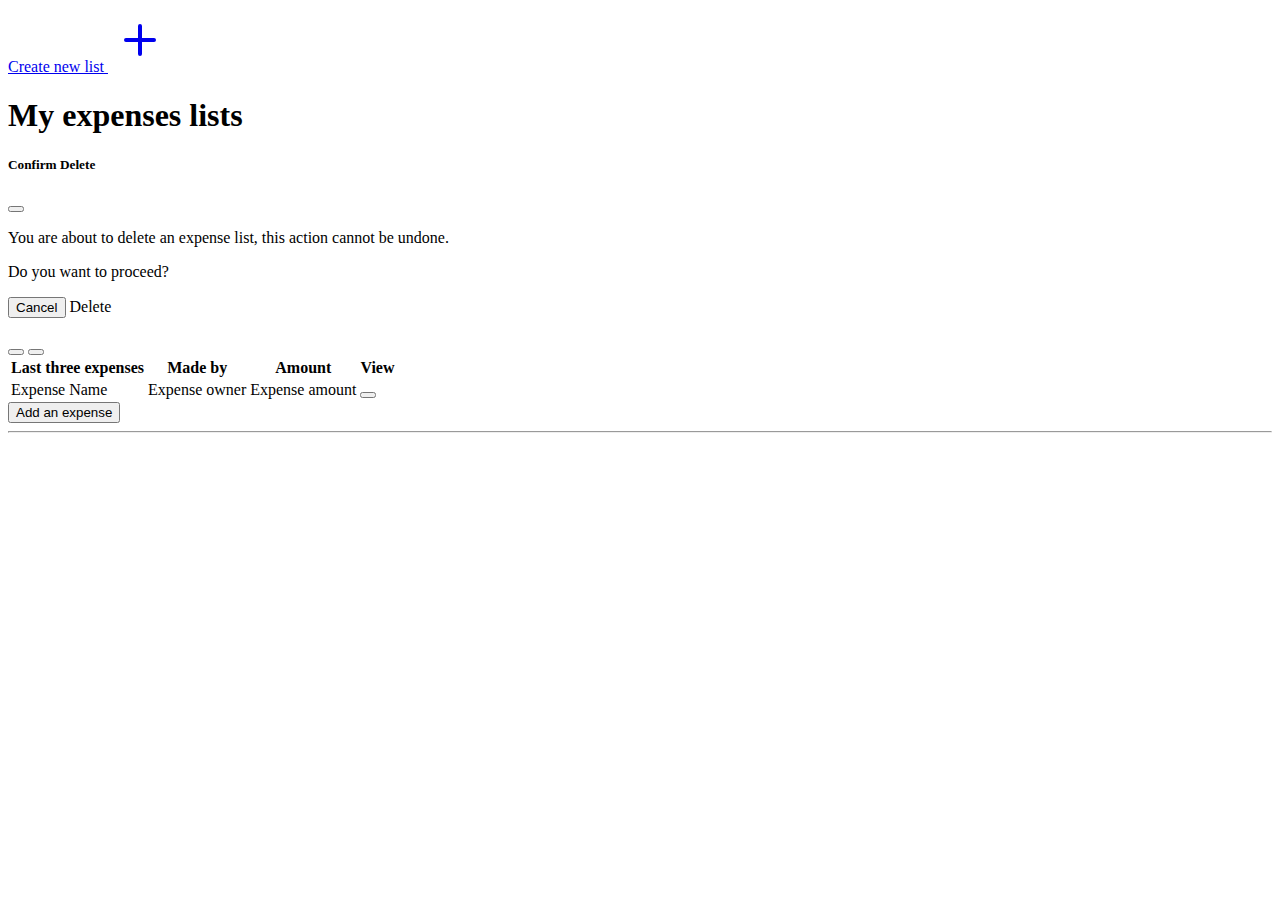
<file: src/main/resources/templates/index.html>
<!DOCTYPE html>
<html xmlns:th="http://www.thymeleaf.org" lang="en" class="h-100">
	<head th:replace="fragments/header.html :: head">
	</head>
	<body class="d-flex flex-column h-100">
	<header th:replace="fragments/header.html :: header"></header>
	<main class="position-relative flex-shrink-0">
	
		<!-- Fixed button for expense list creation -->
 		<div id="add-list-button" class="position-fixed bottom-0 end-0">
			<a class="text-decoration-none" href="/createlist">
					<i class="bi-plus-circle-fill add-icon"></i>
			</a>
		</div>
		<div id="add-list-container" class="text-center text-white bg-primary position-fixed bottom-0 end-0 rounded-pill">
				<a class="text-decoration-none text-white" href="/createlist">
					<span id="add-list-label">Create new list</span>
					<svg xmlns="http://www.w3.org/2000/svg" width="64" height="64" fill="currentColor" class="bi bi-plus" viewBox="0 0 16 16">
  						<path d="M8 4a.5.5 0 0 1 .5.5v3h3a.5.5 0 0 1 0 1h-3v3a.5.5 0 0 1-1 0v-3h-3a.5.5 0 0 1 0-1h3v-3A.5.5 0 0 1 8 4z"/>
					</svg>
				</a>
		</div>
		
		<th id="content" class="p-4 p-md-5 pt-5">
			<h1 class="text-center text-warning m-4">My expenses lists</h1>
			
			<th:block th:each="expenselist, state : ${expenseslistsdto}">
	<!--			Bootstrap modal div for confirmation windows pop-up -->
				<div class="modal fade" th:attr="id=${'deletelist'+expenselist.id}" tabindex="-1" role="dialog" aria-labelledby="deleteListLabel" aria-hidden="true">
					<div class="modal-dialog">
						<div class="modal-content">
							<div class="modal-header">
								<h5 class="modal-title" id="deleteListLabel">Confirm Delete</h5>
								<button type="button" class="btn-close" data-bs-dismiss="modal" aria-label="Close"></button>
							</div>
							<div class="modal-body">
								<p>You are about to delete an expense list, this action cannot be undone.</p>
								<p>Do you want to proceed?</p>
							</div>
							<div class="modal-footer">
								<button type="button" class="btn btn-secondary" data-bs-dismiss="modal">Cancel</button>
								<a th:href="@{/expenseslist/delete/{idList}(idList=${expenselist.id})}" class="btn btn-danger btn-ok">Delete</a>
							</div>
						</div>
					</div>
				</div>
			<div class="row mt-5 col-md-8 offset-md-2 col-xs-10 offset-xs-1">
				<div class="row mb-3 px-0">
					<h2 class="col text-primary" th:text="${expenselist.name}"></h2>
					<a class="col-auto text-decoration-none px-1" th:href="@{/expenselistdetails/{id}(id=${expenselist.id})}">
						<button type="button" class="btn btn-outline-primary">
							<i class="bi-pencil"></i>
						</button>
					</a>
					<a class="col-auto text-decoration-none px-1" data-bs-toggle="modal" th:attr="data-bs-target=${'#deletelist'+expenselist.id}">
						<button type="button" class="btn btn-outline-primary">
							<i class="bi-trash"></i>
						</button>
					</a>
				</div>

					<table class="table table-striped">
						<thead>
							<tr>
								<th>Last three expenses</th>
								<th>Made by</th>
								<th>Amount</th>
								<th>View</th>
							</tr>
						</thead>
						<tbody>
							<tr th:each="expense : ${expenselist.idExpenses}">
								<td th:text="${expense.name}">Expense Name</td>
								<td th:text="${expense.owner.name}">Expense owner</td>
								<td th:text="${expense.amount}">Expense amount</td>
								<td>
									<a class="text-decoration-none" th:href="@{/updateexpense/{id}(id=${expense.id})}">
										<button type="button" class="btn btn-outline-primary">
											<i class="bi-binoculars"></i>
										</button>
									</a>
								</td>
							</tr>
						</tbody>
					</table>
					<div class="row px-0 mx-0">
						<a class="text-decoration-none px-0" th:href="@{/createexpense/{id}(id=${expenselist.id})}">
							<button type="button" class="btn btn-labeled btn-rounded btn-warning text-white float-end" title="Add an expense to this list">
								<span class="btn-label"><i class="bi-plus-circle-fill"></i> Add an expense</span>
							</button>
						</a>
					</div>
				</div>
			</div>
			<hr class="col-md-4 offset-md-4 border-2 border-top border-warning mt-3"><br />
		</th:block>
	</main>

	<footer class="footer" th:replace="fragments/footer.html :: tail"></footer>
	</body>
</html>
</file>
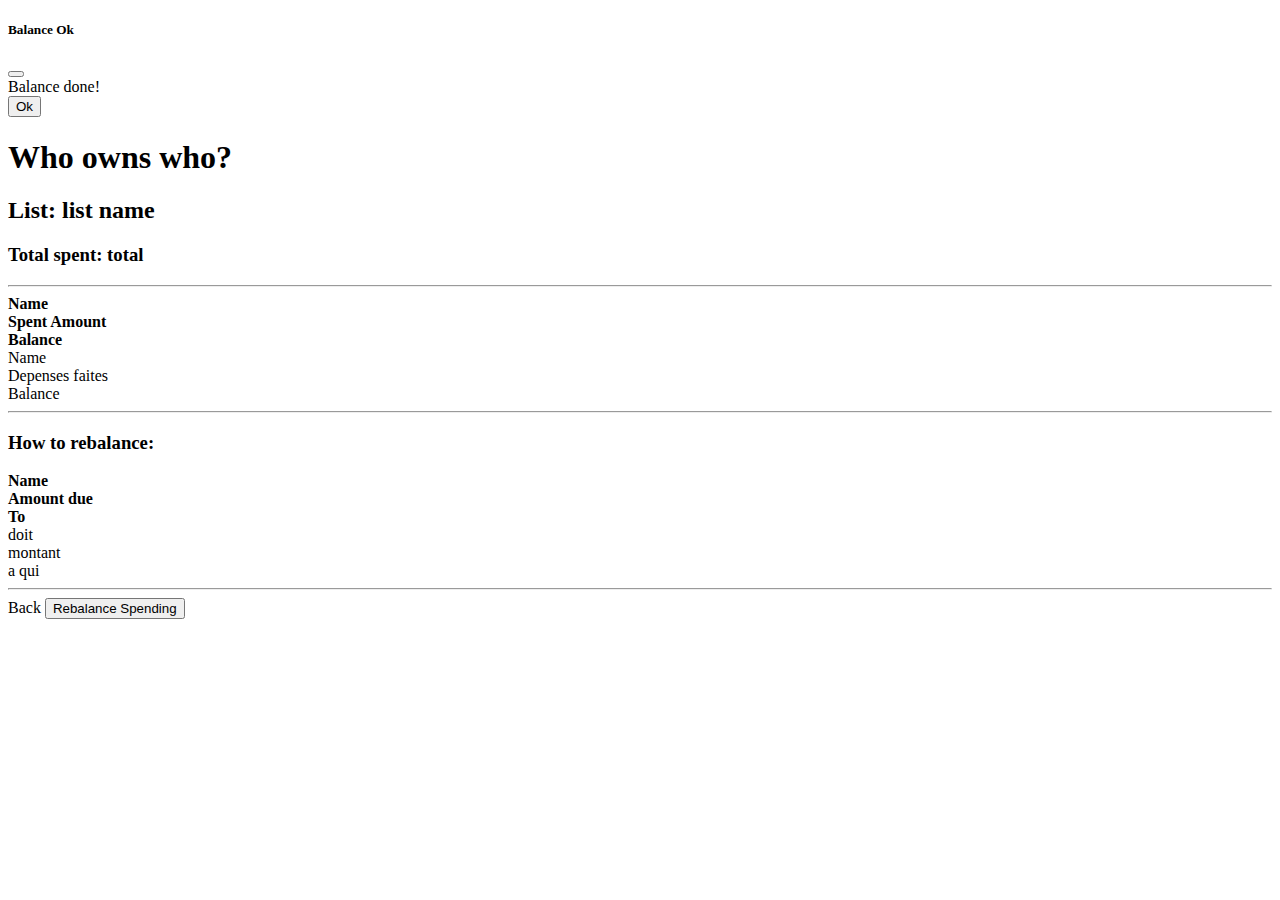
<file: src/main/resources/templates/balanceexpenses.html>
<!DOCTYPE html>
<html xmlns:th="http://www.thymeleaf.org" lang="en" class="h-100">
	<head th:replace="fragments/header.html :: head">
	</head>
	<body class="d-flex flex-column h-100">
	<header th:replace="fragments/header.html :: header"></header>
	<main>
		<div class="container">

			<div class="modal fade" id="modal-balanceok" tabindex="-1" aria-labelledby="balanceOkLabel" aria-hidden="true">
			  <div class="modal-dialog">
			    <div class="modal-content">
			      <div class="modal-header">
			        <h5 class="modal-title">Balance Ok</h5>
			        <button type="button" class="btn-close" data-bs-dismiss="modal" aria-label="Close"></button>
			      </div>
			      <div class="modal-body">
				      <div class="container-fluid">
				        Balance done!<br>
				      </div>
				  </div>
			      <div class="modal-footer">
			        <button type="button" class="btn btn-secondary" data-bs-dismiss="modal">Ok</button>
			      </div>
			    </div>
			  </div>
			</div>
	
			<!-- <form action="/balanceexpenses" method="post" name="balanceId" th:value="${balExpenseDto.idOfExpenseList}">  -->
			<form action= "#" th:action="@{'/balanceexpenses/{id}'(id=${balExpenseDto.idOfExpenseList})}" th:method="post">
				<h1 class="text-center text-primary m-4">Who owns who?</h1>
				<h2 class="text-primary m-4">List: <span th:text="${balExpenseDto.name}">list name</span></h2>
				<h3 class="test-primary">Total spent: <span th:text="${balExpenseDto.total}">total</span></h3>
				<hr class="col-md-4 offset-md-4 border-2 border-top border-warning mt-3" >
				<div class="col"> 
					<div class="row">
						<div class = "col" ><b>Name</b></div>
						<div class = "col" ><b>Spent Amount</b></div>
						<div class = "col" ><b>Balance</b></div>
					</div>
				</div>
				<th:block th:each="contact, status : ${balExpenseDto.lstContacts}">
				<div class="col">
					<div class="row">
						<div class = "col" th:text="${contact.name}">Name</div>
						<div class = "col" th:text="${contact.amountSpendHorsBalance}">Depenses faites</div>
						<div class = "col" th:style ="${contact.amountGiveOrTake>=0} ? 'color: green' : 'color: red'" th:text="${contact.amountGiveOrTake}">Balance</div>
					</div>
				</div>
				</th:block>
				<hr class="col-md-4 offset-md-4 border-2 border-top border-warning mt-3" >
				<div th:unless="${balExpenseDto.balanceOk}">
					<h3 class="test-primary">How to rebalance: </h3>
					<div class="col"> 
						<div class="row">
							<div class = "col" ><b>Name</b></div>
							<div class = "col" ><b>Amount due</b></div>
							<div class = "col" ><b>To</b></div>
						</div>
					</div>
					<th:block th:each="balanceExpenseDto, status : ${balExpenseDto.lstExpenseDto}">
						<div class="row">
							<div class = "col" th:text="${balanceExpenseDto.owner.name}">doit</div>
							<div class = "col" th:text="${balanceExpenseDto.amount}">montant</div>
							<div class = "col" th:text="${balanceExpenseDto.beneficiary.name}" >a qui</div>
						</div>
					</th:block>
					<hr class="col-md-4 offset-md-4 border-2 border-top border-warning mt-3" >
				</div>
				<div class="row float-end">
				    <a th:href="@{/expenselistdetails/{id}(id=${balExpenseDto.idOfExpenseList})}" class="btn btn-secondary col-auto" role="button">Back</a>
				    <span th:unless="${balExpenseDto.balanceOk}" class="col-auto">
				    	<button type="submit" class="btn btn-primary  ms-3">Rebalance Spending</button>
				    </span>
				</div>
				
				
			</form>
		</div>
	</main>
	<footer class="footer" th:replace="fragments/footer.html :: tail"></footer>
	</body>
	
	<script>
		if (window.location.search.includes("balanceOk=true")) {
			const myModal = new bootstrap.Modal(document.getElementById('modal-balanceok'));
			myModal.show();
		}
</script>
	
	
</html>
</file>
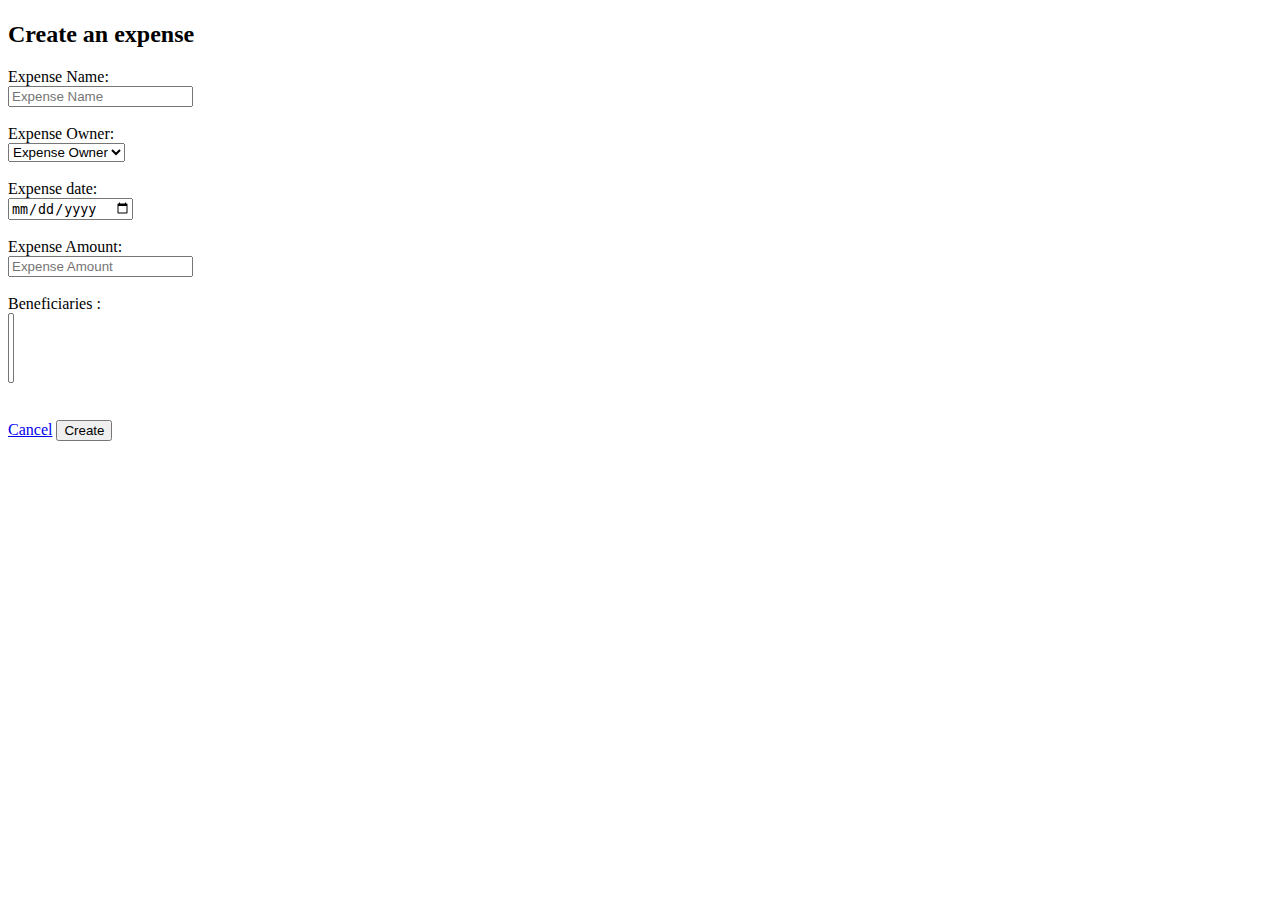
<file: src/main/resources/templates/createexpense.html>
<!DOCTYPE html>
<html xmlns:th="http://www.thymeleaf.org" lang="en">
	<head th:replace="fragments/header.html :: head">
	</head>
	<body>
		<header th:replace="fragments/header.html :: header"></header>
		<section>
		<div class="container">
			<h1 class="text-center text-warning"
				th:text="${createexpensedto.readExpenseListDto.name}"></h1>
			<h2 class="text-center text-primary m-4">Create an expense</h2>
			
			<form action="#" method="POST"
				  th:action="@{/expense}"
				  th:object="${createexpensedto}">
				<input name="expenseListId" th:field="*{expenseListId}" type="hidden">
				<div class="modal-body">
				
					<!-- Expense Name -->
					<div class="row justify-content-center">
						<div class="col-2 col-sm-2">
							<label for="expense-name">Expense Name:</label>
						</div>
						<div class="col-2 col-sm-2">
							<input id="expense-name" required th:field="*{name}" name="name" placeholder="Expense Name" type="text">
						</div>
					</div>
					<br />

					<!-- Expense Owner -->
					<div class="row justify-content-center">
						<div class="col-2 col-sm-2">
							<label for="owner">Expense Owner:</label>
						</div>
						<div class="col-2 col-sm-2">
							<select class="custom-select" required th:field="*{owner}" id="owner" type="text">
								<option value="">Expense Owner</option>

								<option th:each="contact : ${createexpensedto.readExpenseListDto.contactDtoList}"
										th:value="${contact.id}"
										th:utext="${contact.name}" />

							</select>
						</div>
					</div>
					<br />

					<!-- Expense Date -->

					<div class="row justify-content-center">
						<div class="col-2 col-sm-2">
							<label for="expensedate">Expense date:</label>
						</div>
						<div class="col-2 col-sm-2">
							<input id="expensedate" name="expensedate" required th:field="*{expenseDate}" placeholder="Expense Date" type="date">
						</div>
					</div>
					<br />

					<!-- Expense Amount -->
					<div class="row justify-content-center">
						<div class="col-2 col-sm-2">
							<label for="amount">Expense Amount:</label>
						</div>
						<div class="col-2 col-sm-2">
							<input id="amount" name="amount" required placeholder="Expense Amount" type="text">
						</div>
					</div>
					<br />


					<!-- Expense Beneficiaries -->
					<div class="row justify-content-center">
						<div class="col-2 col-sm-2 offset-2 offset-sm-2">
							<label for="beneficiaries">Beneficiaries :</label>
						</div>
						<div class="col-4 col-sm-4">
							<select id="beneficiaries" name="idBeneficiaries[]" multiple autocomplete="on" required>
								<option th:each="contact : ${createexpensedto.readExpenseListDto.contactDtoList}"
										th:value="${contact.id}"
										th:utext="${contact.name}"
										th:selected="true"/>
							</select>
						</div>
					</div>
					<br />
					
					<br />
					<div class="modal-footer">
						<a href="/" class="btn btn-secondary" role="button">Cancel</a>
						<button type="submit" class="btn btn-primary">Create</button>
					</div>
					<br>
			</form>
		</div>
	</section>
		<footer class="footer" th:replace="fragments/footer.html :: tail"></footer>
		<script>
			var config = {};
			new TomSelect('#beneficiaries',config);
		</script>
</body>
</html>
</file>
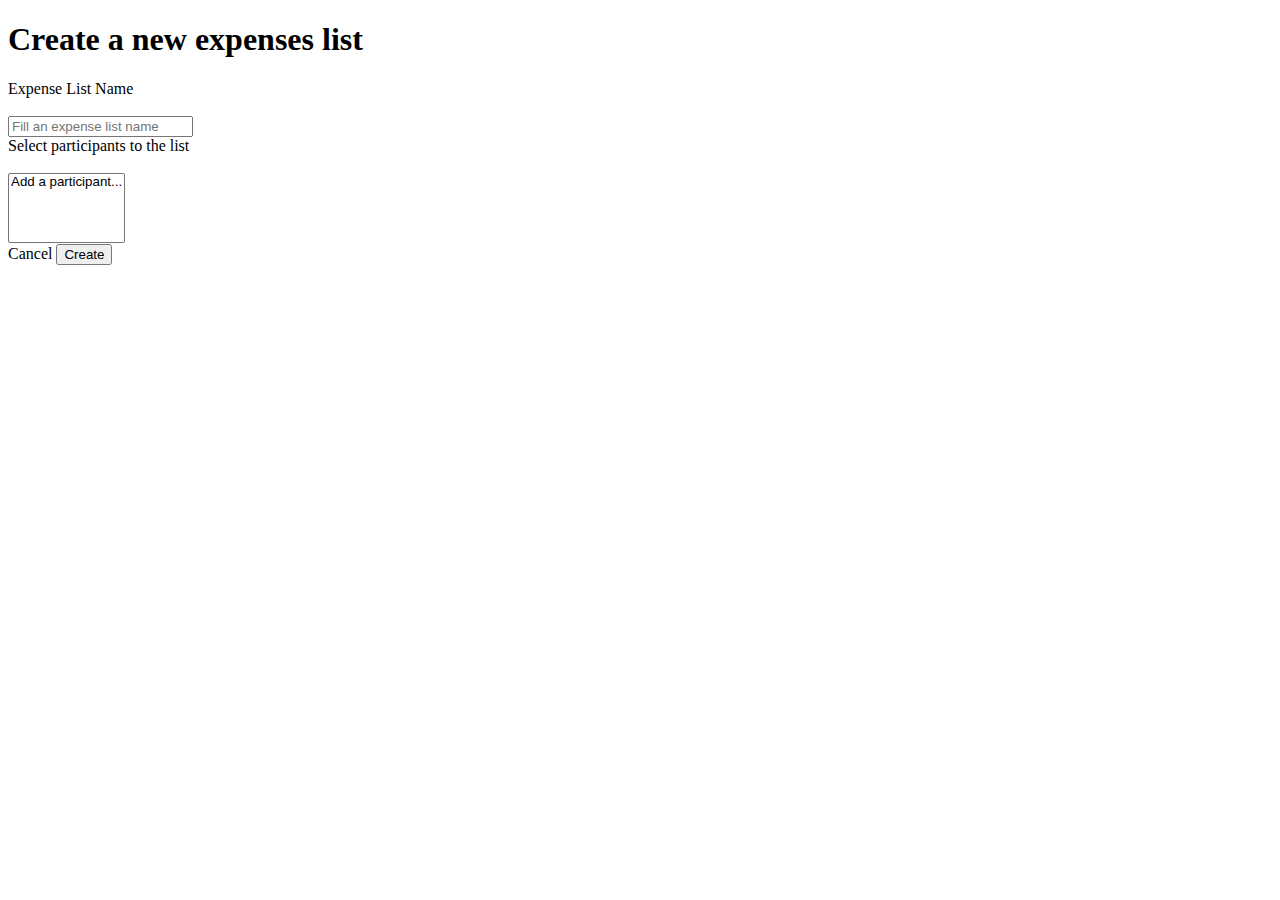
<file: src/main/resources/templates/createexpenselist.html>
<!DOCTYPE html>
<html xmlns:th="http://www.thymeleaf.org" lang="en" class="h-100">
<head th:replace="fragments/header.html :: head">
</head>
<body class="d-flex flex-column h-100">
	<header th:replace="fragments/header.html :: header"></header>
	<main class="flex-shrink-0 col-md-8 offset-md-2 col-xs-10 offset-xs-1">
	    <div class="container">
	        <h1 class="text-center text-primary my-5">Create a new expenses list</h1>
	        <form action="#"  method="POST" th:action="@{/newexpenseslist}" th:object="${createexpenselistdto}">
	        	<div class="mb-5">
		            <label for="expense-list-name">Expense List Name</label><br /><br />
	    	        <input class="form-control" id="expense-list-name" name="name" placeholder="Fill an expense list name" required th:field="*{name}" type="text">
	        	</div>
	        	<div class="mb-5">
		            <label for="contacts">Select participants to the list</label><br /><br />
		            <select th:field="*{idContacts}" id="contacts" name="idContacts[]" multiple autocomplete="on">
		                <option value="">Add a participant...</option>
		                <option th:each="contact : ${contactsdto}"
		                        th:value="${contact.id}"
		                        th:utext="${contact.name}"/>
		            </select>
				</div>
				<div class="row float-end mt-6">
					<a th:href="${previous}" class="btn btn-secondary col-auto" role="button">Cancel</a>
					<button type="submit" class="btn btn-primary col-auto ms-3">Create</button>
				</div>
	        </form>
	    </div>
	</main>
	<footer class="footer" th:replace="fragments/footer.html :: tail"></footer>
	<script>
	    var config = {};
	    new TomSelect('#contacts',config);
	</script>
</body>
</html>
</file>
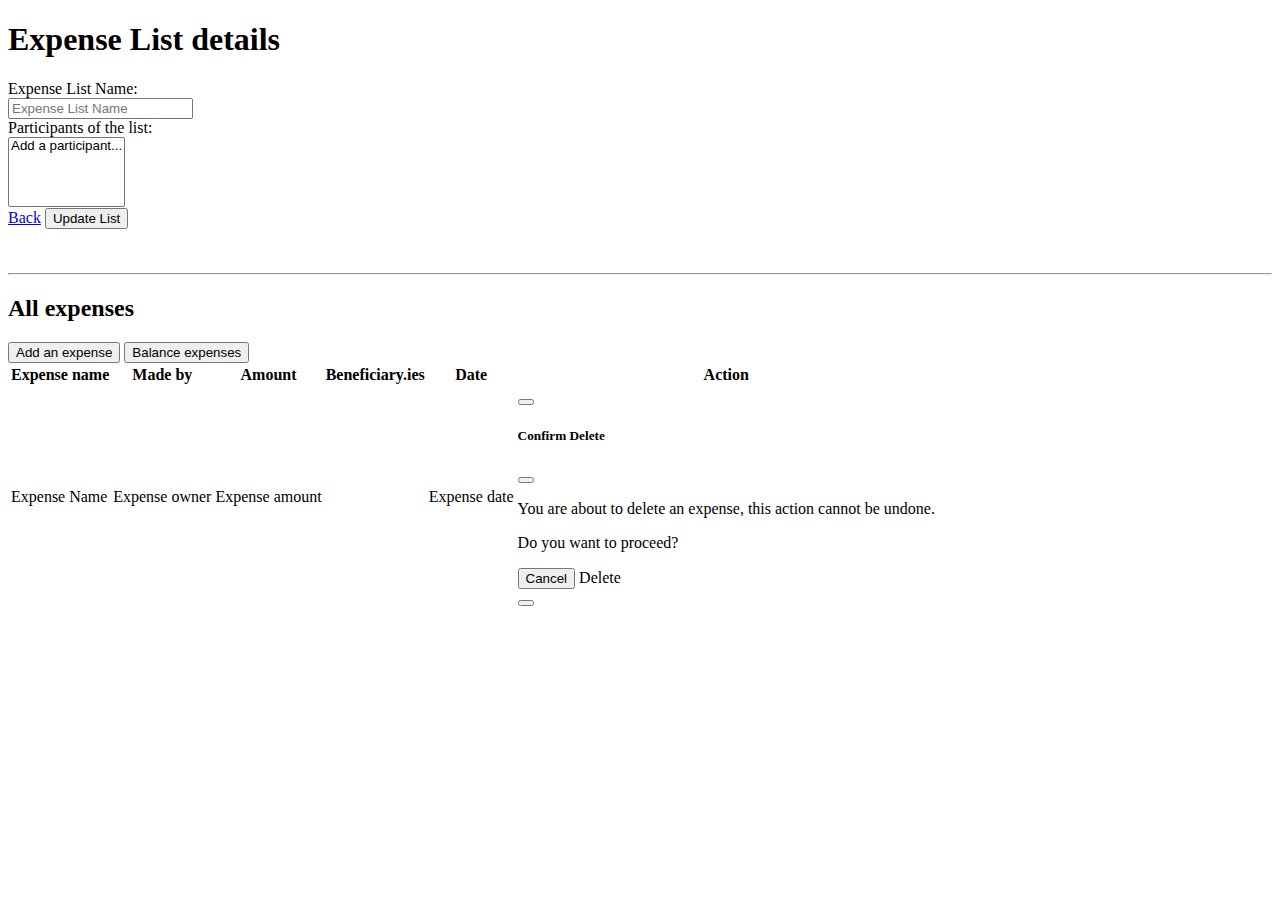
<file: src/main/resources/templates/expenselistdetails.html>
<!DOCTYPE html>
<html xmlns:th="http://www.thymeleaf.org" lang="en" class="h-100">
<head th:replace="fragments/header.html :: head">
</head>
<body class="d-flex flex-column h-100">
	<header th:replace="fragments/header.html :: header"></header>
	<main class="flex-shrink-0">
	<div class="container">
		<div class="col-md-8 offset-md-2 col-xs-10 offset-xs-1">
			<h1 class="text-center text-primary m-4">Expense List details</h1>
			<form action="#" method="POST" th:action="@{/updateexpenseslist}" th:object="${updateexpenselistdto}">
				<input name="id" th:field="*{id}" type="hidden">
				<label for="expense-list-name">Expense List Name:</label>
				<br />
				<input class="form-control" id="expense-list-name" name="name" placeholder="Expense List Name" required th:field="*{name}" type="text">
				<br />
				<label for="contacts">Participants of the list:</label>
				<br />
				<select th:field="*{idContacts}" id="contacts" name="idContacts[]" multiple placeholder="Add a participant..." autocomplete="on">
					<option value="">Add a participant...</option>
					<option th:each="contact : ${contactsdto}" th:value="${contact.id}" th:utext="${contact.name}" />
				</select>
				<br />
			<div class="float-end">
				<a href="/" class="btn btn-secondary col-auto my-6" role="button">Back</a>
				<input type="submit" value="Update List" class="btn btn-primary col-auto ms-3">
			</div>
			</form>
		</div>
		<br />
		<br />

		<hr class="col-md-4 offset-md-4 border-2 border-top border-warning mt-3">	
	
		<h2 class="text-center text-warning">All expenses</h2>
		<a class="text-decoration-none"
			th:href="@{/createexpense/{id}(id=${id})}">
			<button type="button"
				class="btn btn-labeled btn-rounded btn-warning text-white"
				title="Add an expense to this list">
				<span class="btn-label"><i class="bi bi-plus-circle"></i> Add
					an expense</span>
			</button>
		</a> <a class="text-decoration-none"
			th:href="@{/balanceexpenses/{idList}(idList=${id})}">
			<button type="button"
				class="btn btn-labeled btn-rounded btn-primary text-white"
				title="Balance expenses between participants">
				<span class="btn-label"><i class="fa fa-balance-scale"
					aria-hidden="true"></i> Balance expenses</span>
			</button>
		</a>

<div class="row mt-5">
            <table class="table table-striped">
              <thead>
              <tr>
                <th>Expense name</th>
                <th>Made by</th>
                <th>Amount</th>
                <th>Beneficiary.ies</th>
                <th>Date</th>
                <th>Action</th>
              </tr>
              </thead>
              <tbody>
              <tr th:object="${updateexpenselistdto}" th:each="readexpensedto, state : ${updateexpenselistdto.readExpenseDTOS}">
                <td th:text="${readexpensedto.name}">Expense Name</td>
                <td th:text="${readexpensedto.owner.name}">Expense owner</td>
                <td th:text="${readexpensedto.amount}">Expense amount</td>
                <td>
                  <span th:each="beneficiary : ${readexpensedto.contactDtoList}" th:text="|${beneficiary.name} |"> </span>
                </td>
                <td th:text="${readexpensedto.expenseDate}">Expense date</td>
                <td>
                  <a class="text-decoration-none" th:href="@{/updateexpense/{id}(id=${readexpensedto.id})}">
                    <button type="button" class="btn btn-outline-primary">
                      <i class="bi-pencil"></i>
                    </button>
                  </a>
                  <!--			Bootstrap modal div for confirmation windows pop-up -->
                  <div class="modal fade" th:attr="id=${'deleteexpense'+readexpensedto.id}" tabindex="-1" role="dialog" aria-labelledby="deleteExpenseLabel" aria-hidden="true">
                    <div class="modal-dialog">
                      <div class="modal-content">
                        <div class="modal-header">
                          <h5 class="modal-title" id="deleteExpenseLabel">Confirm Delete</h5>
                          <button type="button" class="btn-close" data-bs-dismiss="modal" aria-label="Close"></button>
                        </div>
                        <div class="modal-body">
                          <p>You are about to delete an expense, this action cannot be undone.</p>
                          <p>Do you want to proceed?</p>
                        </div>
                        <div class="modal-footer">
                          <button type="button" class="btn btn-secondary" data-bs-dismiss="modal">Cancel</button>
                          <a th:href="@{/expense/delete/{id}(id=${readexpensedto.id})}" class="btn btn-danger btn-ok">Delete</a>
                        </div>
                      </div>
                    </div>
                  </div>
                  <a class="text-decoration-none" data-bs-toggle="modal" th:attr="data-bs-target=${'#deleteexpense'+readexpensedto.id}">
                    <button type="button" class="btn btn-outline-primary">
                      <i class="bi-trash"></i>
                    </button>
                  </a>
                </td>
              </tr>
              </tbody>
            </table>
        </div>
    </div>
    </main>
  <footer class="footer" th:replace="fragments/footer.html :: tail"></footer>
  <script>
    var config = {};
    new TomSelect('#contacts',config);
  </script>
  </body>
</html>
</file>
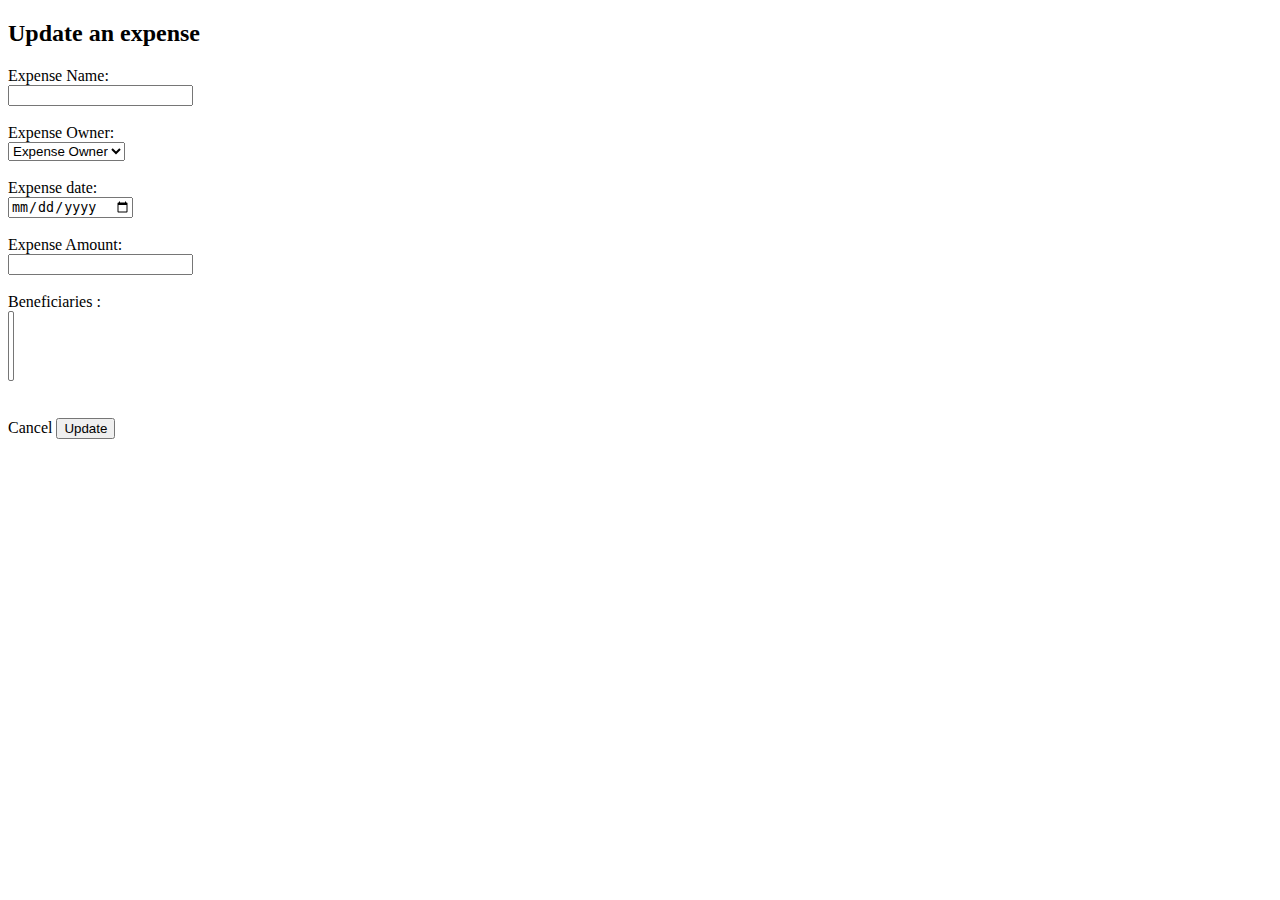
<file: src/main/resources/templates/updateexpense.html>
<!DOCTYPE html>
<html xmlns:th="http://www.thymeleaf.org" lang="en" class="h-100">
	<head th:replace="fragments/header.html :: head">
	</head>
	<body class="d-flex flex-column h-100">
		<header th:replace="fragments/header.html :: header"></header>
		<main class="flex-shrink-0">
		<div class="container">
			<h2 class="text-center text-primary m-4">Update an expense</h2>
			
			<form action="#" method="POST" th:action="@{/expense/update}" th:object="${updateexpensedto}" >
				<input name="expenseListId" th:field="*{expenseListId}" type="hidden">
				<input name="id" th:field="*{id}" type="hidden">
				<div class="modal-body">
				
					<!-- Expense Name -->
					<div class="row justify-content-center">
						<div class="col-2 col-sm-2">
							<label for="expense-name">Expense Name:</label>
						</div>
						<div class="col-2 col-sm-2">
							<input id="expense-name" required th:field="*{name}" name="name" type="text">
						</div>
					</div>
					<br />

					<!-- Expense Owner -->
 					<div class="row justify-content-center">
						<div class="col-2 col-sm-2">
							<label for="ownerId">Expense Owner:</label>
						</div>
						<div class="col-2 col-sm-2">
							<select class="custom-select" id="ownerId" name="ownerId" autocomplete="on" required>
								<option value="">Expense Owner</option>
								<option th:each="contact : ${contactsdto}"
										th:value="${contact.id}"
										th:utext="${contact.name}"
										th:selected="${contact.id}==${updateexpensedto.ownerId}" />
							</select>
						</div>
					</div>
					<br />

					<!-- Expense Date -->
 					<div class="row justify-content-center">
						<div class="col-2 col-sm-2">
							<label for="expensedate">Expense date:</label>
						</div>
						<div class="col-2 col-sm-2">
							<input id="expensedate" name="expensedate" required th:field="*{date}" type="date">
						</div>
					</div>
					<br />

					<!-- Expense Amount -->
					<div class="row justify-content-center">
						<div class="col-2 col-sm-2">
							<label for="amount">Expense Amount:</label>
						</div>
						<div class="col-2 col-sm-2">
							<input id="amount" name="amount" th:field="*{amount}" required type="text">
						</div>
					</div>
					<br />

					<!-- Expense Beneficiaries -->
 					<div class="row justify-content-center">
						<div class="col-2 col-sm-2 offset-2 offset-sm-2">
							<label for="beneficiariesIds">Beneficiaries :</label>
						</div>
						<div class="col-4 col-sm-4">
							<select id="beneficiariesIds" name="beneficiariesIds[]" multiple placeholder="Add beneficiaries..." autocomplete="on" required>
								<option th:each="contact : ${contactsdto}"
									th:value="${contact.id}"
									th:utext="${contact.name}"
									th:selected="${#lists.contains(updateexpensedto.beneficiariesIds, contact.id)}" />
							</select>
						</div>
					</div>
					<br />
					
					<br />
					<div class="row float-end">
						<a th:href="${previous}" class="btn btn-secondary col-auto" role="button">Cancel</a>
						<button type="submit" class="btn btn-primary col-auto ms-3">Update</button>
					</div>
			</form>
		</div>
		</main>
	<footer class="footer" th:replace="fragments/footer.html :: tail"></footer>
<!--	 Put TomSelect Js code (for config) below the fragment :: -->
		<script>
			var config = {};
			new TomSelect('#beneficiariesIds',config);
		</script>
</body>
</html>
</file>
